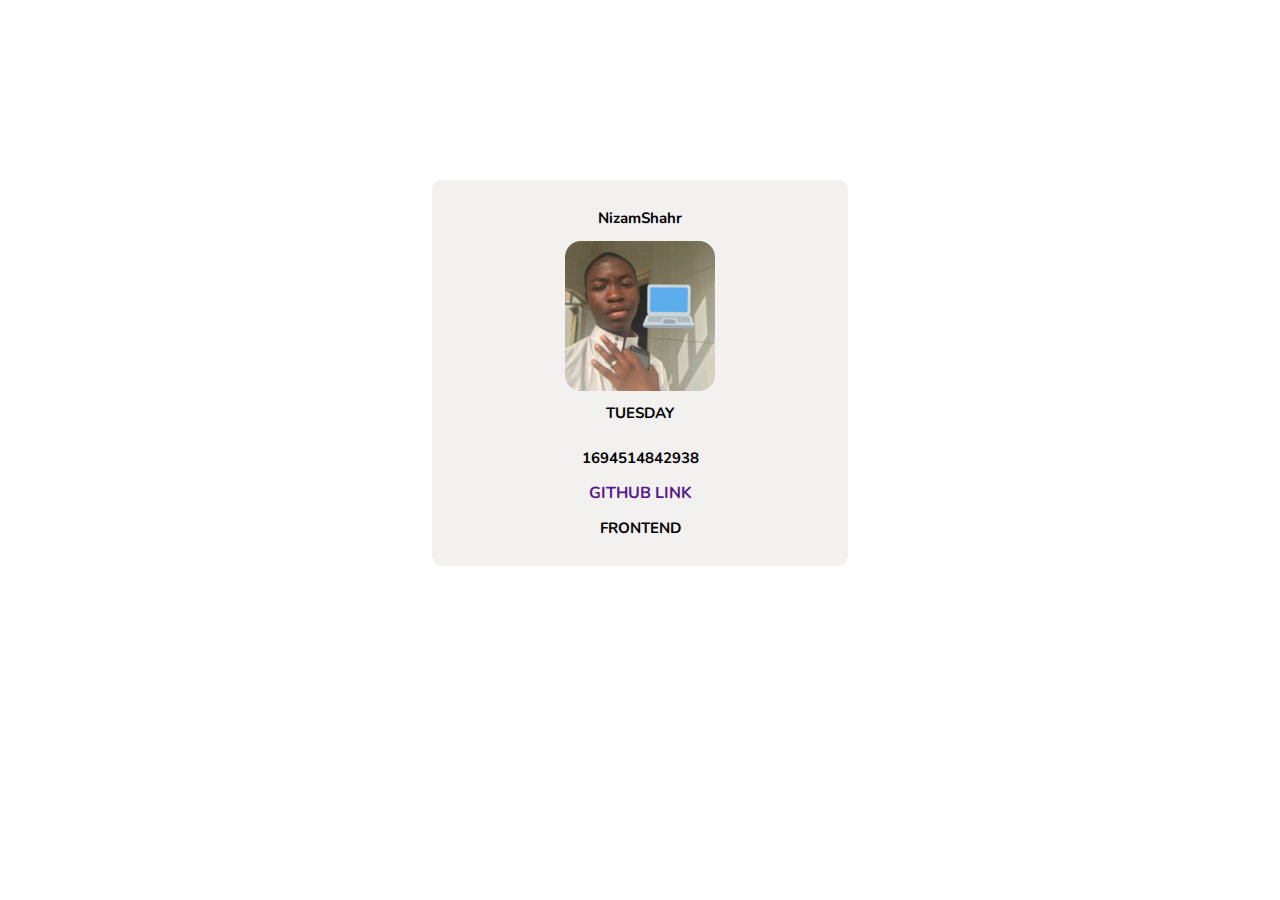
<file: index.html>
<!DOCTYPE html>
<html lang="en">
<head>
    <meta charset="UTF-8">
    <meta name="viewport" content="width=device-width, initial-scale=1.0">
    <link rel="stylesheet" href="style.css">
    <link rel="preconnect" href="https://fonts.googleapis.com">
<link rel="preconnect" href="https://fonts.gstatic.com" crossorigin>
<link href="https://fonts.googleapis.com/css2?family=Kanit&family=Lobster&family=Nunito:wght@500&display=swap" rel="stylesheet">
    <title>NIZAM SHAHR</title>
</head>
<body>
    <div class="container">
      <div >
        <h2 data-testid="slackUserName">NizamShahr</h2>
      </div>
      <div >
        <img src="nizamphoto.jpg" data-testid="slackDisplayImage" class="image" alt="NizamShahr" />
      </div>
      <div >
        <h2 data-testid="currentDayOfTheWeek">TUESDAY</h2>
      </div>
      <div>
        <h2 data-testid="currentUTCTime">1694514842938 </h2>
      </div>
      <div class="github">
       <h2 data-testid=“githubURL”></h2><a href="">GITHUB LINK</a>
      </div>
      <div>
        <h2>FRONTEND</h2>
      </div>
    </div>
</body>
</html>
</file>
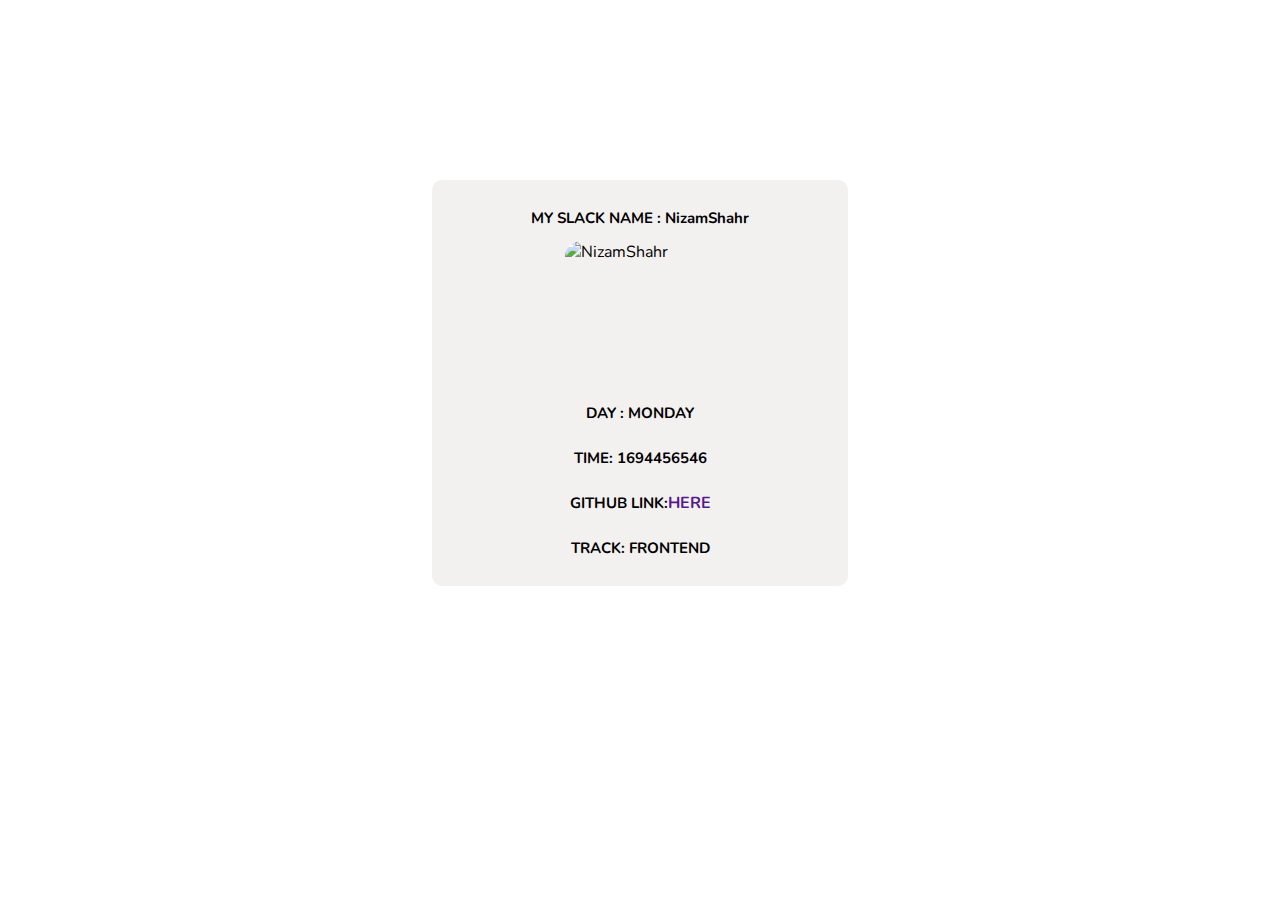
<file: zuriprofile.html>
<!DOCTYPE html>
<html lang="en">
<head>
    <meta charset="UTF-8">
    <meta name="viewport" content="width=device-width, initial-scale=1.0">
    <link rel="stylesheet" href="style.css">
    <link rel="preconnect" href="https://fonts.googleapis.com">
<link rel="preconnect" href="https://fonts.gstatic.com" crossorigin>
<link href="https://fonts.googleapis.com/css2?family=Kanit&family=Lobster&family=Nunito:wght@500&display=swap" rel="stylesheet">
    <title>NIZAM SHAHR</title>
</head>
<body>
    <div class="container">
      <div >
        <h2 data-testid="slackUserName">MY SLACK NAME : NizamShahr  </h2>
      </div>
      <div >
        <img data-testid="slackDisplayImage" class="image" alt="NizamShahr" />
      </div>
      <div >
        <h2 data-testid="currentDayOfTheWeek"> DAY : MONDAY</h2>
      </div>
      <div>
        <h2 data-testid="currentUTCTime">TIME: 1694456546 </h2>
      </div>
      <div class="github">
       <h2 data-testid=“githubURL”>GITHUB LINK:</h2><a href="">HERE</a>
      </div>
      <div>
        <h2>TRACK: FRONTEND</h2>
      </div>
    </div>
</body>
</html>
</file>
<file: style.css>
body {
    margin: auto;
    font-family: 'Nunito', sans-serif;
}

.container {
    display: flex;
    flex-direction: column;
    background: #f3f0f0;
    margin: 20vh auto;
    width: 30vw;
    padding: 1rem;
    justify-content: center;
    align-items: center;
    border-radius: 10px;
    
}
.container:hover {
    box-shadow: 5px 10px 5px 2px #e8e2e2;
}
.image{
    width: 150px;
    height: 150px;
    margin: 0 auto;
    display: flex;
    justify-content: center;
    border-radius: 16px;
}

h2{
    font-size: 15px;
    color: rgb (167, 41, 106);
    font-weight: bold;
}
.github {
    display: flex;
    justify-content: center;
    align-items: center;
}

a {
    text-decoration: none;
    color: rgb (167, 41, 106);
    font-weight: bold;
}
a:hover{
    background: #e8e2e2;
    padding: 0.5rem;
    border-radius: 5px;
}
</file>
